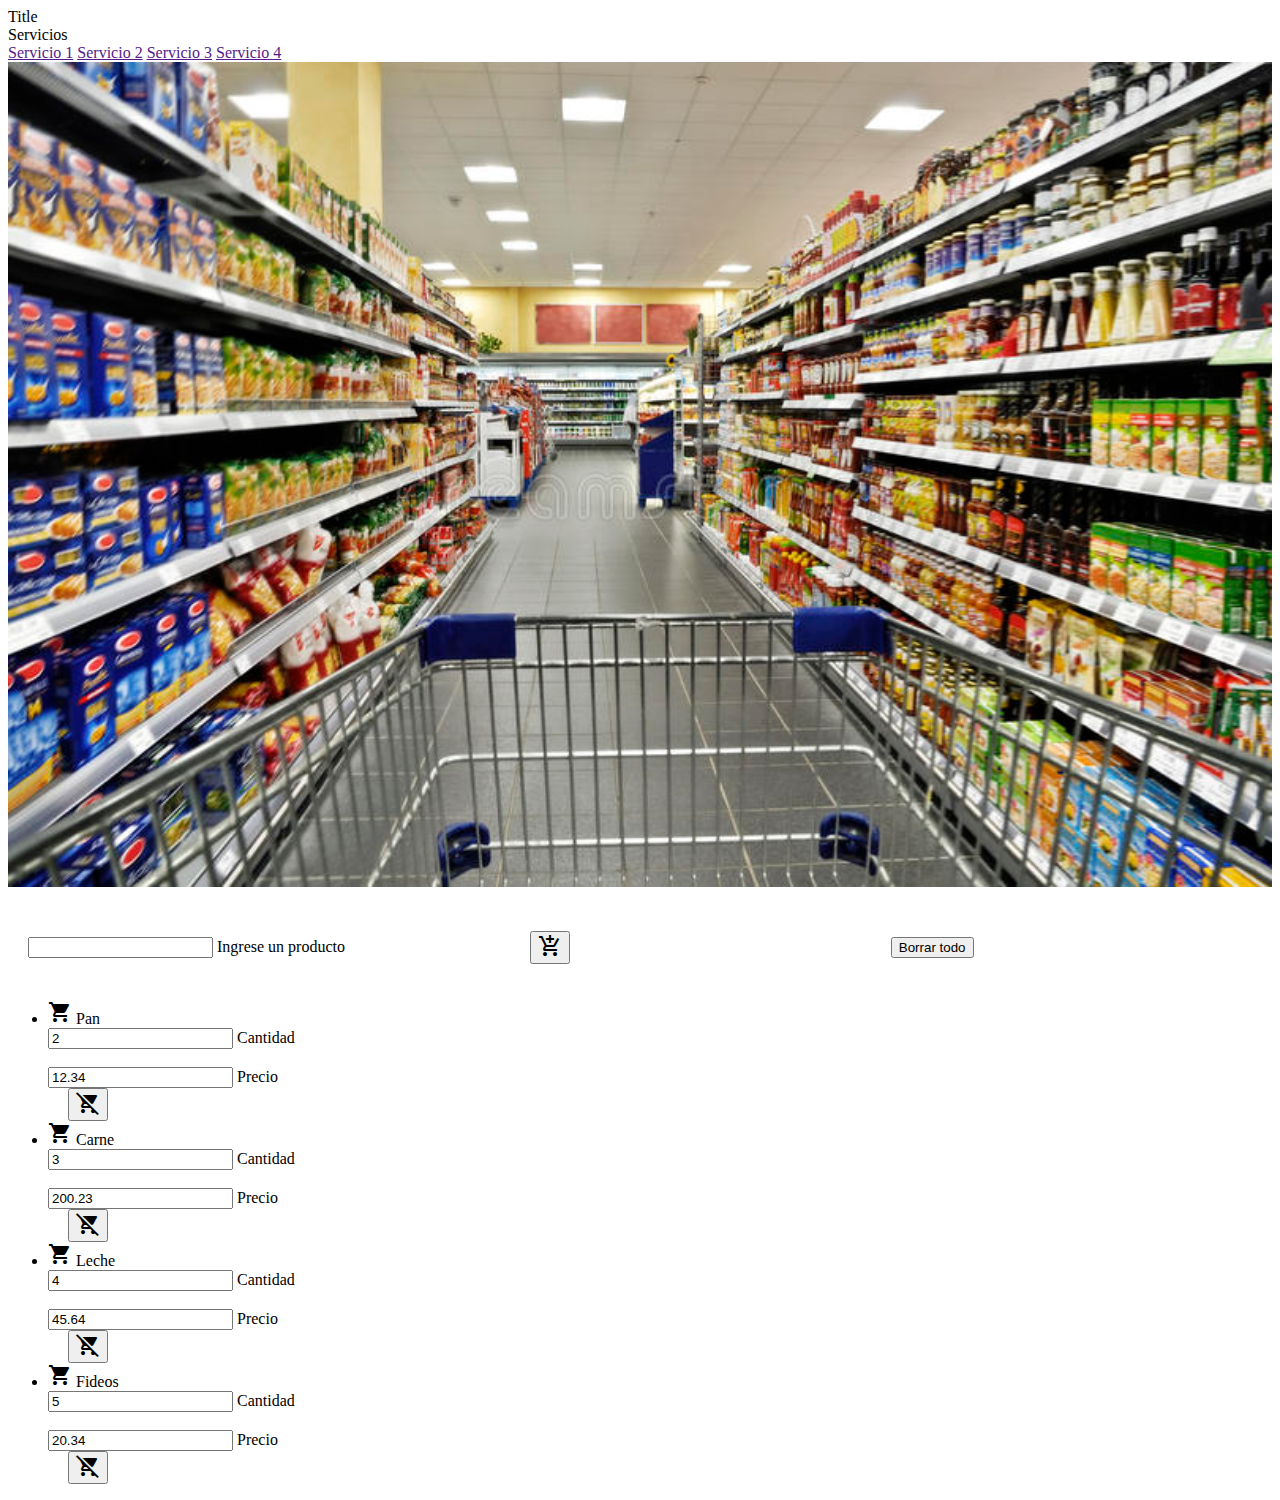
<file: index.html>
<!DOCTYPE html>
<html lang="es">

<head>
    <meta charset="UTF-8">
    <meta http-equiv="X-UA-Compatible" content="IE=edge">
    <meta name="viewport" content="width=device-width, initial-scale=1.0">

    <!-- Instalacion de Manifest -->
    <link rel="manifest" href="manifest.json">
    <meta name="theme-color" content="#673AB7"/>
    <link rel="apple-touch-icon" href="images/icons/icon-192x192.png">
    
    <link rel="stylesheet" href="https://fonts.googleapis.com/icon?family=Material+Icons">
   <!--  <link rel="stylesheet" href="https://code.getmdl.io/1.3.0/material.indigo-pink.min.css"> -->
    <link rel="stylesheet" href="https://code.getmdl.io/1.3.0/material.deep_purple-amber.min.css" />

    <script defer src="https://code.getmdl.io/1.3.0/material.min.js"></script>
    <script src="https://code.jquery.com/jquery-3.6.0.min.js" integrity="sha256-/xUj+3OJU5yExlq6GSYGSHk7tPXikynS7ogEvDej/m4=" crossorigin="anonymous"></script>
    
    <script src="js/handlebars.min-v4.7.7.js"></script>

    <link rel="stylesheet" href="css/styles.css">
    <title>Super Lista</title>
</head>

<body>
    

    <!-- Always shows a header, even in smaller screens. -->
    <div class="mdl-layout mdl-js-layout mdl-layout--fixed-header">
        <header class="mdl-layout__header">
            <div class="mdl-layout__header-row">
                <!-- Title -->
                <span class="mdl-layout-title">Title</span>
                <!-- Add spacer, to align navigation to the right -->
                <div class="mdl-layout-spacer"></div>
                <!-- Navigation. We hide it in small screens. -->
                <nav class="mdl-navigation mdl-layout--large-screen-only">
                    <!--  <a class="mdl-navigation__link" href="">Link</a>
            <a class="mdl-navigation__link" href="">Link</a>
            <a class="mdl-navigation__link" href="">Link</a>
            <a class="mdl-navigation__link" href="">Link</a> -->
                </nav>
            </div>
        </header>
        <div class="mdl-layout__drawer">
            <span class="mdl-layout-title">Servicios</span>
            <nav class="mdl-navigation">
                <a class="mdl-navigation__link" href="">Servicio 1</a>
                <a class="mdl-navigation__link" href="">Servicio 2</a>
                <a class="mdl-navigation__link" href="">Servicio 3</a>
                <a class="mdl-navigation__link" href="">Servicio 4</a>
            </nav>
        </div>
        <main class="mdl-layout__content">
            <div class="page-content">
                <!-- Your content goes here -->

                <!-- ---------------------------------- -->
                <!--             IMAGE HERO             -->
                <!-- ---------------------------------- -->

                <img src="images/supermarket.jpg" alt="Imagen de super lista">

                <!-- ---------------------------------- -->
                <!--          BARRA DE PROGRESO         -->
                <!-- ---------------------------------- -->

                <progress min="0" max="100" value="0"></progress>

                <!-- ---------------------------------- -->
                <!--     MODAL DIALOG (Borrar todo)     -->
                <!-- ---------------------------------- -->
                <dialog class="mdl-dialog">
                    <h3 class="mdl-dialog__title">¿Confirma Borrar todo?</h3>
                    <!-- <div class="mdl-dialog__content">
                        <p>
                            Allowing us to collect data will let us get you the information you want faster.
                        </p>
                    </div> -->
                    <div class="mdl-dialog__actions">
                        <button type="button" class="mdl-button aceptar">Aceptar</button>
                        <button type="button" class="mdl-button cancelar">Cancelar</button>
                    </div>
                </dialog>

                <!-- ------------------------------------------- -->
                <!--                     Menu                    -->
                <!-- ------------------------------------------- -->
                <!-- control + shift + p -->
                <div class="contenedor">
                    <!-- Campo de ingreso de un producto -->
                    <div class="mdl-textfield mdl-js-textfield w-40">
                        <input id="ingreso-producto" class="mdl-textfield__input" type="text" id="sample1">
                        <label class="mdl-textfield__label" for="sample1">Ingrese un producto</label>
                    </div>
                    <!-- Boton para agregarlo -->
                    <div class="w-30 ml-item">
                        <button id="btn-entrada-producto" 
                            class="mdl-button mdl-js-button mdl-button--fab mdl-js-ripple-effect mdl-button--colored">
                            <i class="material-icons">add_shopping_cart</i>
                        </button>
                    </div>
                    <!-- Boton para borrar todo -->
                    <div class="w-30">
                        <button id="btn-borrar-producto" class="mdl-button mdl-js-button mdl-button--raised mdl-button--colored">
                            Borrar todo
                        </button>
                    </div>
                </div>

                <!-- --------------------------------- -->
                <!--         LISTA DE PRODCUTOS        -->
                <!-- --------------------------------- -->

                <div id="lista"></div>


            </div>
        </main>
    </div>
    <script  src="js/index.js"></script>
    <script  src="js/api.js"></script>
    
</body>

</html>
</file>
<file: css/styles.css>
.w-10 {  width: 10% }
.w-20 {  width: 20% }
.w-30 {  width: 30% }
.w-40 {  width: 40% }
.w-50 {  width: 50% }
.w-60 {  width: 60% }
.w-70 {  width: 70% }
.w-80 {  width: 80% }
.w-90 {  width: 90% }
.w-100 {  width: 100% }

.ml-item {
    margin-left: 20px
}

.mdl-layout {
    min-width:360px
}


.contenedor {
    display: flex;
    justify-content: space-around;
    align-items: center;
    padding: 20px;

}

img {
    width:100%;
    /* border-radius: 20px; */
    margin-bottom: 20px;
}

progress {
    width: 100%;
    height: 20px;
    display: none;
}
</file>
